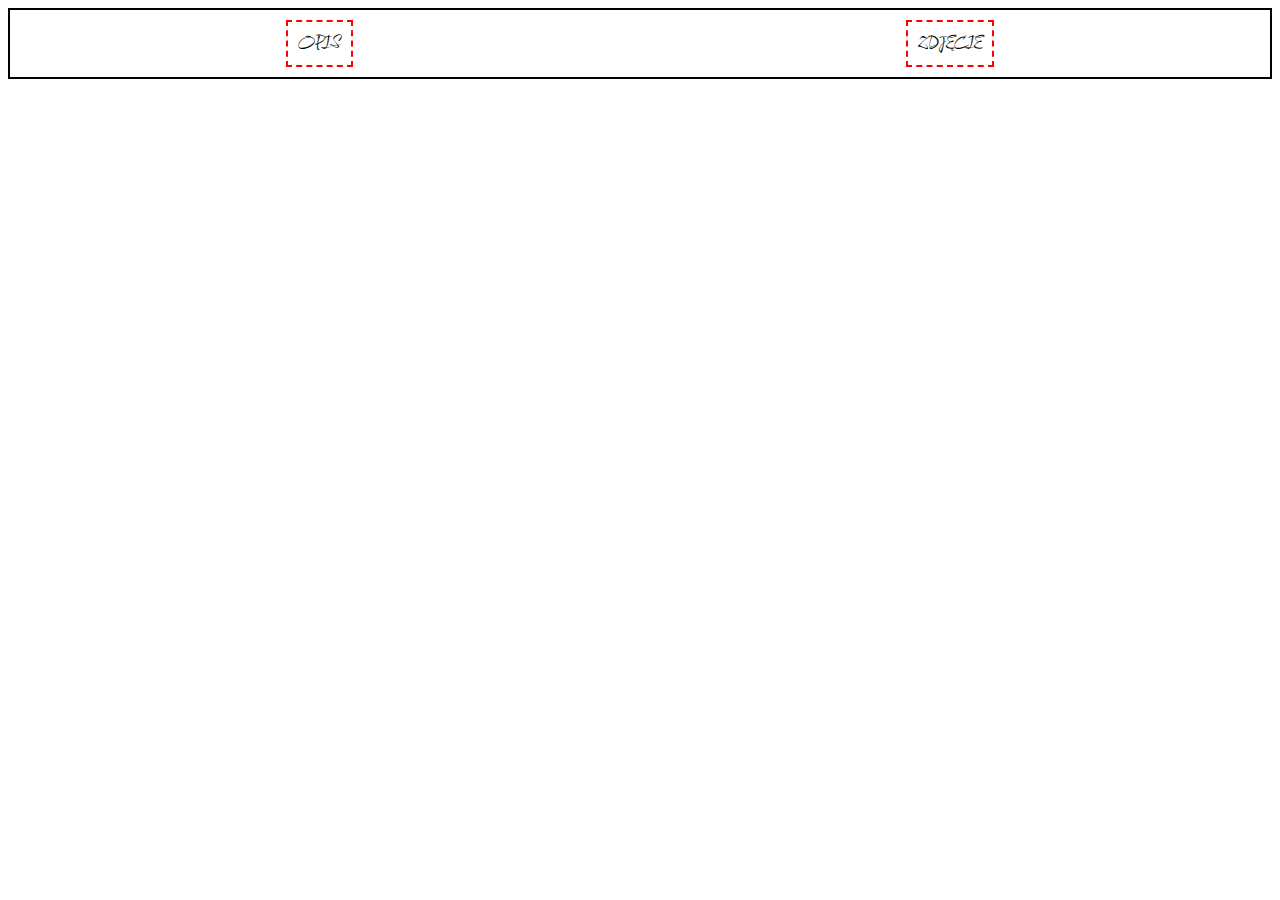
<file: cw1/index.html>
<!DOCTYPE html>
<html lang="en">
<head>
    <meta charset="UTF-8">
    <meta http-equiv="X-UA-Compatible" content="IE=edge">
    <meta name="viewport" content="width=device-width, initial-scale=1.0">
    <title>Document</title>
<link rel="stylesheet" href="style.css">

<link rel="preconnect" href="https://fonts.googleapis.com">
<link rel="preconnect" href="https://fonts.gstatic.com" crossorigin>
<link href="https://fonts.googleapis.com/css2?family=Comforter+Brush&family=Roboto:wght@300;400&display=swap" rel="stylesheet">
</head>
<body>

<div class ="container">

<div class="desc">OPIS</div>
<div class="img">ZDJĘCIE</div>

</div>




</body>
</html>
</file>
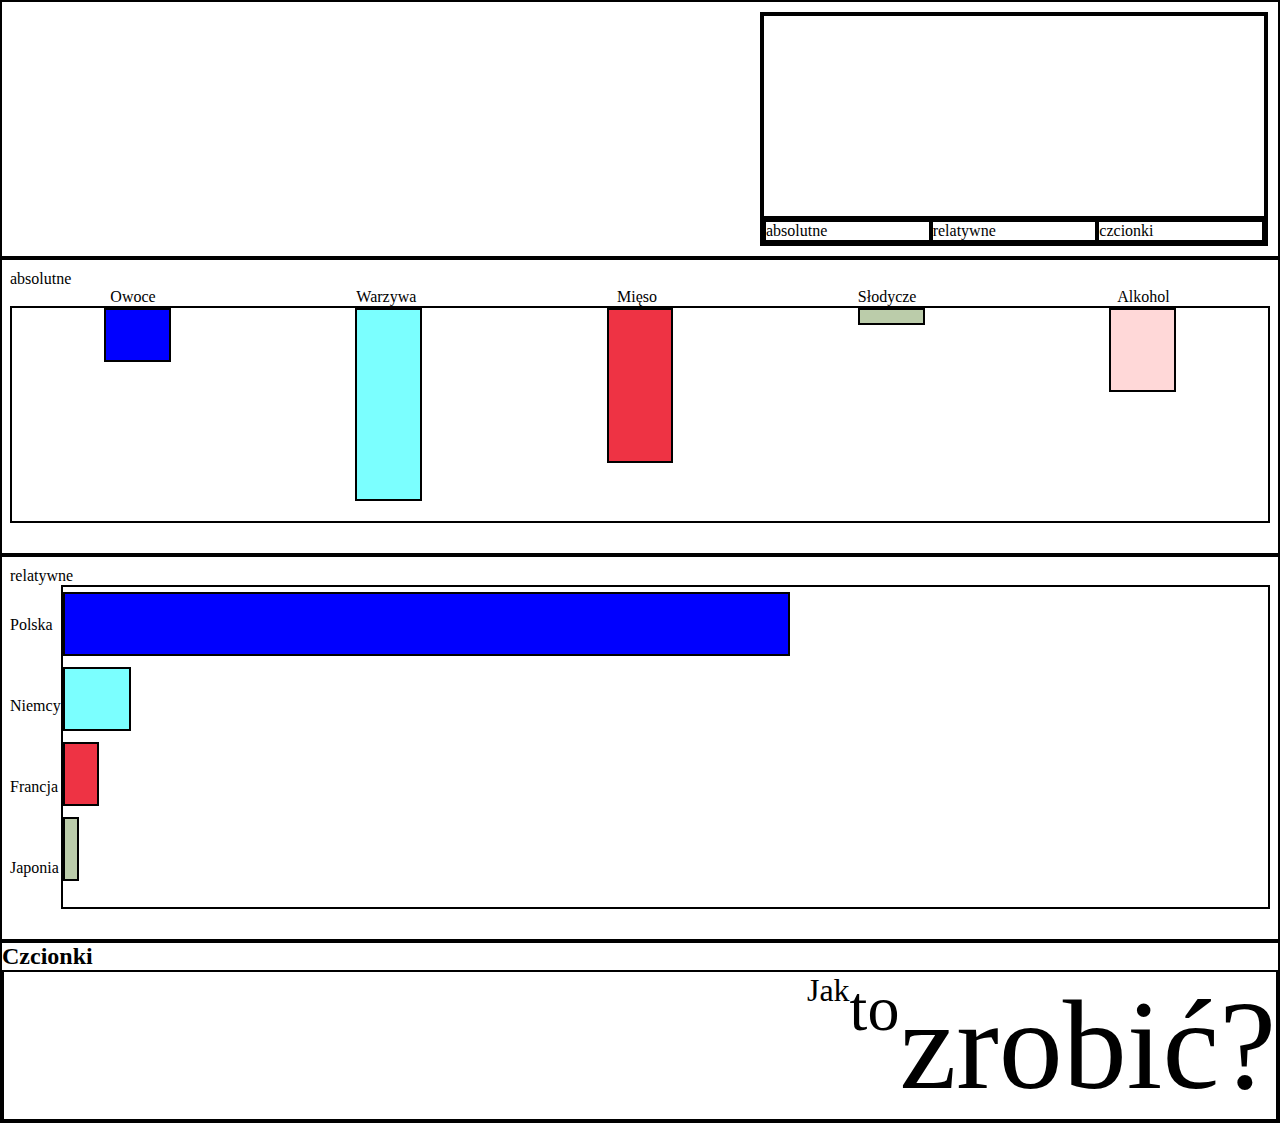
<file: cw3/index.html>
<!DOCTYPE html>
<html lang="pl">

<head>
    <meta charset="UTF-8">
    <meta http-equiv="X-UA-Compatible" content="IE=edge">
    <meta name="viewport" content="width=device-width, initial-scale=1.0">
    <title>Document</title>
    <link rel="stylesheet" href="style.css">
</head>

<body>

    <div class='logo'>
        <div class="logoWrapper1">
            <div class="jpg">
            </div>
            <div class='logoWrapper2'>
                <div>
                    <a href="#">absolutne</a>
                </div>
                <div>
                    <a href="#">relatywne</a>
                </div>
                <div>
                    <a href="#">czcionki</a>
                </div>
            </div>
        </div>
    </div>

    <div class='absolute'>
        <p>absolutne</p>
        <div class="legend-chartX">
            <div>
                <p>Owoce</p>
            </div>
            <div>
                <p>Warzywa</p>
            </div>
            <div>
                <p>Mięso</p>
            </div>
            <div>
                <p>Słodycze</p>
            </div>
            <div>
                <p>Alkohol</p>
            </div>
        </div>
        <div class="chartX">
            <div></div>
            <div></div>
            <div></div>
            <div></div>
            <div></div>
        </div>
    </div>

    <div class='relative'>
        <p>relatywne</p>

        <div class="wrapper-chartY">
            <div class="legend-chartY">
                <div>
                    <p>Polska</p>
                </div>
                <div>
                    <p>Niemcy</p>
                </div>
                <div>
                    <p>Francja</p>
                </div>
                <div>
                    <p>Japonia</p>
                </div>
            </div>
            <div class="chartY">
                <div></div>
                <div></div>
                <div></div>
                <div></div>
            </div>
        </div>
    </div>


    <div class="container">
        <h2 id="czcionki">Czcionki</h2>
        <div class="fonts">
            <div class="em">Jak
                <div class="em">to
                    <div class="em">zrobić?</div>
                </div>
            </div>
        </div>

    </div>



</body>

</html>
</file>
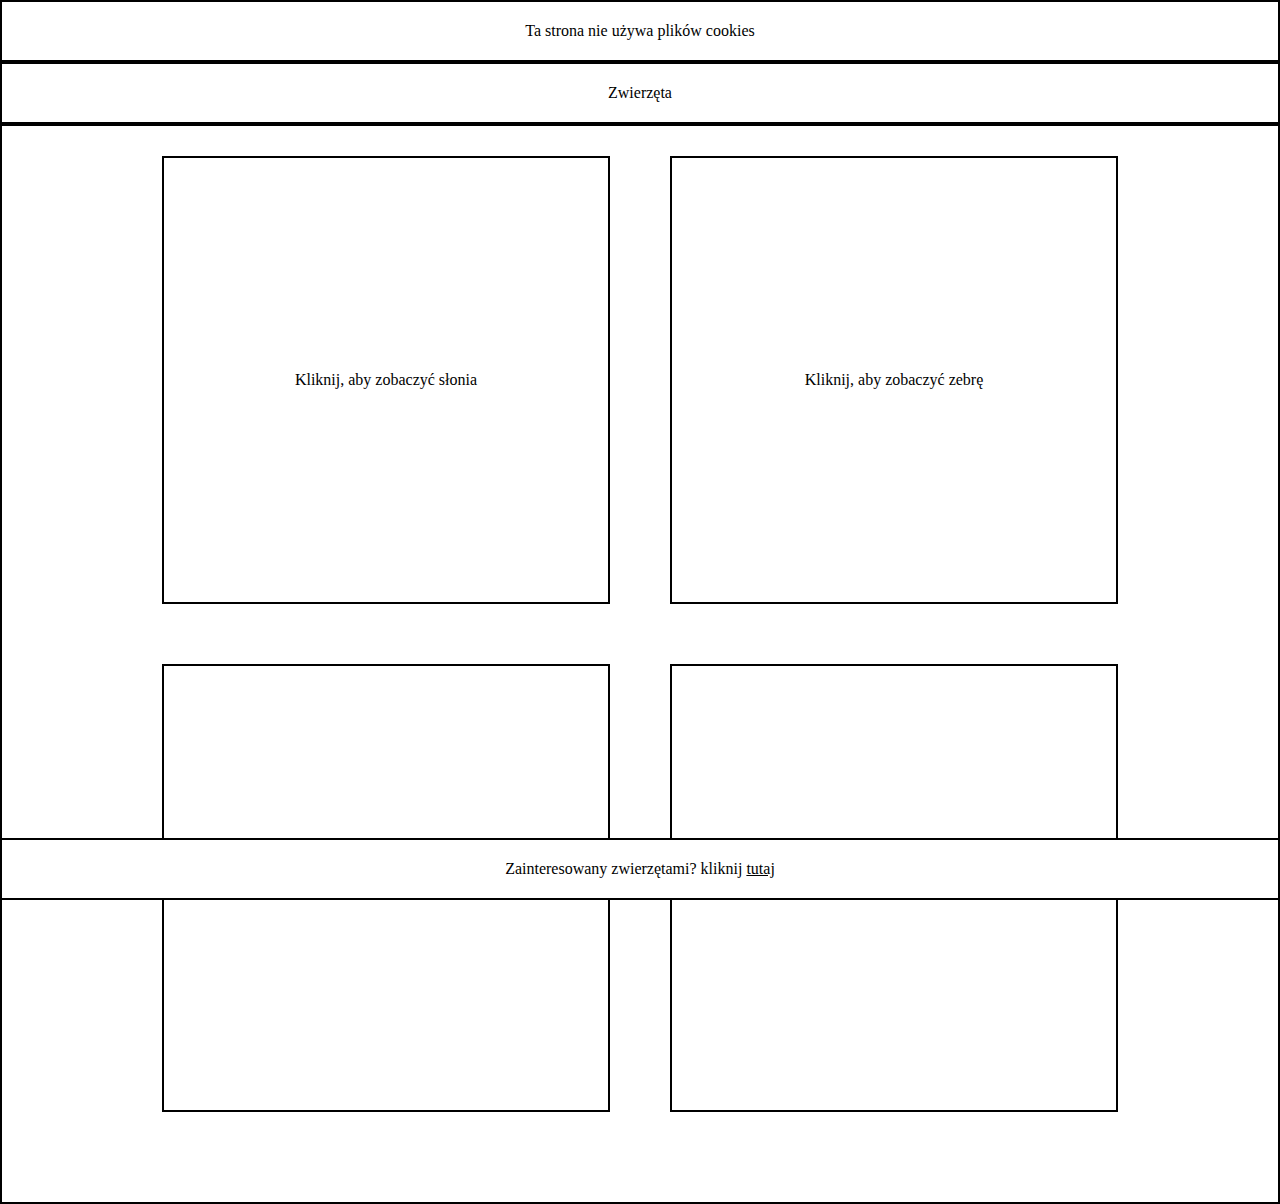
<file: cw4/index.html>
<!DOCTYPE html>
<html lang="pl">

<head>
    <meta charset="UTF-8">
    <meta http-equiv="X-UA-Compatible" content="IE=edge">
    <meta name="viewport" content="width=device-width, initial-scale=1.0">
    <title>Document</title>
    <link rel="stylesheet" href="style.css">
</head>

<body>


    <!-- <div class="container">
        <div class="img"></div>
        <div class="label">Kliknij, aby zobaczyć słonia</div>


    </div> -->


    <div class="cookies">Ta strona nie używa plików cookies</div>
    <div class="animals">Zwierzęta</div>

    <div class="wrapper">
        <div class="animal">
            <div class="img-slon"></div>
            <div class="label">Kliknij, aby zobaczyć słonia</div>
        </div>
        <div class="animal">
            <div class="img-zebra"></div>
            <div class="label">Kliknij, aby zobaczyć zebrę</div>
        </div>
        <div class="animal">
            <div class="img-nosorozec"></div>
            <div class="label">Kliknij, aby zobaczyć nosorożca</div>
        </div>
        <div class="animal">
            <div class="img-lew"></div>
            <div class="label">Kliknij, aby zobaczyć lwa</div>
        </div>
    </div>

    <div class="link">Zainteresowany zwierzętami? kliknij&nbsp; <a href="#">
            <p> tutaj</p>
        </a></div>

</body>

</html>
</file>
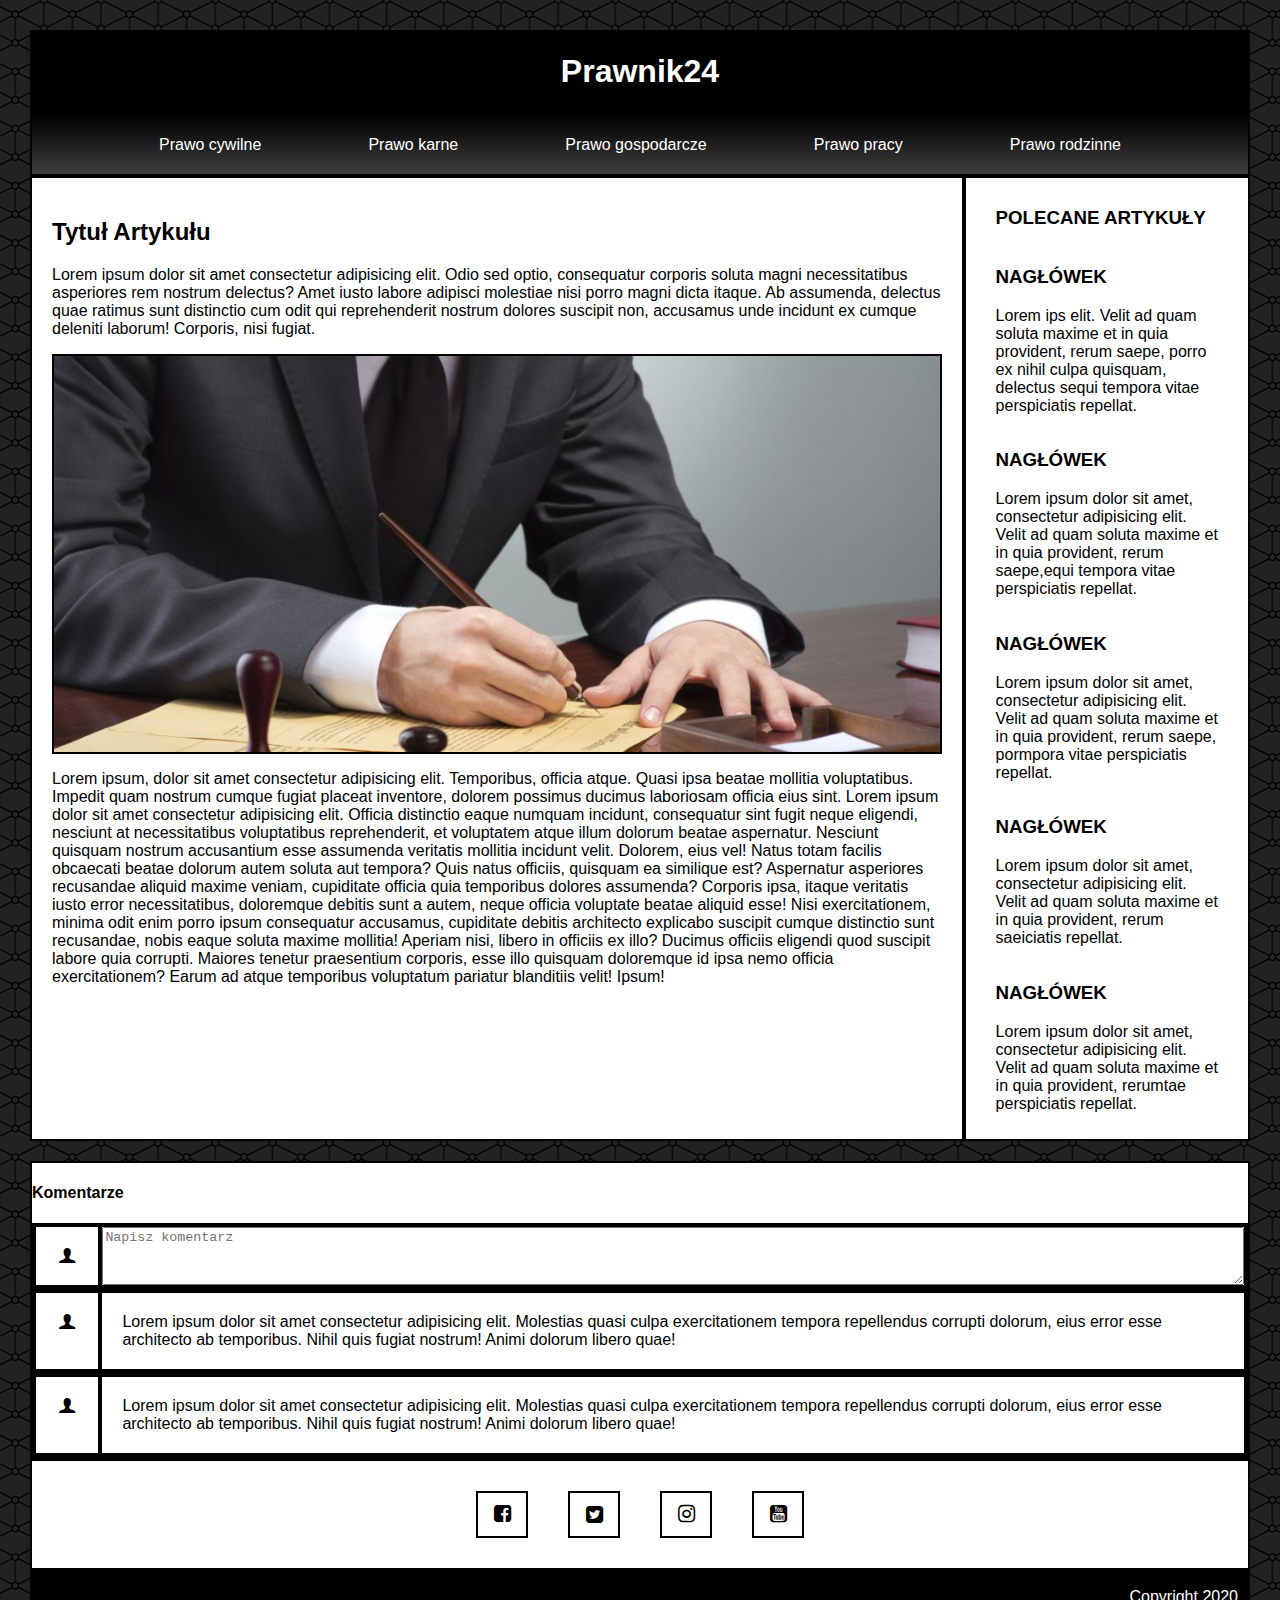
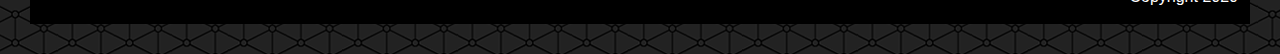
<file: cw6/index.html>
<!DOCTYPE html>
<html lang="pl">

<head>
    <meta charset="UTF-8">
    <meta http-equiv="X-UA-Compatible" content="IE=edge">
    <meta name="viewport" content="width=device-width, initial-scale=1.0">
    <title>Document</title>
    <link rel="stylesheet" href="style.css">
    <link rel="stylesheet" href="css/fontello.css">
</head>

<body>
    <header>
        <h1>Prawnik24</h1>
    </header>
    <nav>
        <div><a href="#"> Prawo cywilne</a> </div>
        <div> <a href="#">Prawo karne</a> </div>
        <div> <a href="#">Prawo gospodarcze</a> </div>
        <div> <a href="#">Prawo pracy</a> </div>
        <div> <a href="#">Prawo rodzinne</a> </div>
    </nav>

    <div class="wrapper">
        <section>
            <article>
                <h2>Tytuł Artykułu</h2>
                <p>Lorem ipsum dolor sit amet consectetur adipisicing elit. Odio sed optio, consequatur corporis soluta
                    magni necessitatibus asperiores rem nostrum delectus? Amet iusto labore adipisci molestiae nisi
                    porro magni dicta itaque.
                    Ab assumenda, delectus quae ratimus sunt distinctio cum odit qui reprehenderit nostrum dolores
                    suscipit non, accusamus unde incidunt ex cumque deleniti laborum! Corporis, nisi fugiat.</p>
                <div class="img"></div>
                <p>Lorem ipsum, dolor sit amet consectetur adipisicing elit. Temporibus, officia atque. Quasi ipsa
                    beatae mollitia voluptatibus. Impedit quam nostrum cumque fugiat placeat inventore, dolorem possimus
                    ducimus laboriosam officia eius sint. Lorem ipsum dolor sit amet consectetur adipisicing elit.
                    Officia distinctio eaque numquam incidunt, consequatur sint fugit neque eligendi, nesciunt at
                    necessitatibus voluptatibus reprehenderit, et voluptatem atque illum dolorum beatae aspernatur.
                    Nesciunt quisquam nostrum accusantium esse assumenda veritatis mollitia incidunt velit. Dolorem,
                    eius vel! Natus totam facilis obcaecati beatae dolorum autem soluta aut tempora? Quis natus
                    officiis, quisquam ea similique est?
                    Aspernatur asperiores recusandae aliquid maxime veniam, cupiditate officia quia temporibus dolores
                    assumenda? Corporis ipsa, itaque veritatis iusto error necessitatibus, doloremque debitis sunt a
                    autem, neque officia voluptate beatae aliquid esse!
                    Nisi exercitationem, minima odit enim porro ipsum consequatur accusamus, cupiditate debitis
                    architecto explicabo suscipit cumque distinctio sunt recusandae, nobis eaque soluta maxime mollitia!
                    Aperiam nisi, libero in officiis ex illo?
                    Ducimus officiis eligendi quod suscipit labore quia corrupti. Maiores tenetur praesentium corporis,
                    esse illo quisquam doloremque id ipsa nemo officia exercitationem? Earum ad atque temporibus
                    voluptatum pariatur blanditiis velit! Ipsum!</p>
            </article>
        </section>


        <aside>
            <h3>POLECANE ARTYKUŁY</h3>
            <div>
                <h3>NAGŁÓWEK</h3>
                <p>Lorem ips elit. Velit ad quam soluta maxime et in quia
                    provident, rerum saepe, porro ex nihil culpa quisquam, delectus sequi tempora vitae perspiciatis
                    repellat.</p>
            </div>
            <div>
                <h3>NAGŁÓWEK</h3>
                <p>Lorem ipsum dolor sit amet, consectetur adipisicing elit. Velit ad quam soluta maxime et in quia
                    provident, rerum saepe,equi tempora vitae perspiciatis
                    repellat.</p>
            </div>
            <div>
                <h3>NAGŁÓWEK</h3>
                <p>Lorem ipsum dolor sit amet, consectetur adipisicing elit. Velit ad quam soluta maxime et in quia
                    provident, rerum saepe, pormpora vitae perspiciatis
                    repellat.</p>
            </div>
            <div>
                <h3>NAGŁÓWEK</h3>
                <p>Lorem ipsum dolor sit amet, consectetur adipisicing elit. Velit ad quam soluta maxime et in quia
                    provident, rerum saeiciatis
                    repellat.</p>
            </div>
            <div>
                <h3>NAGŁÓWEK</h3>
                <p>Lorem ipsum dolor sit amet, consectetur adipisicing elit. Velit ad quam soluta maxime et in quia
                    provident, rerumtae perspiciatis
                    repellat.</p>
            </div>
        </aside>

    </div>

    <div class="comments">
        <h4>Komentarze</h4>

        <div class="comment">
            <div><i class="icon-user-1"></i></div>

            <div class="padding0"><textarea placeholder="Napisz komentarz"></textarea></div>
        </div>
        <div class="comment">
            <div><i class="icon-user-1"></i></div>

            <div>Lorem ipsum dolor sit amet consectetur adipisicing elit. Molestias quasi culpa exercitationem tempora
                repellendus corrupti dolorum, eius error esse architecto ab temporibus. Nihil quis fugiat nostrum! Animi
                dolorum libero quae!</div>
        </div>
        <div class="comment">
            <div><i class="icon-user-1"></i></div>

            <div>Lorem ipsum dolor sit amet consectetur adipisicing elit. Molestias quasi culpa exercitationem tempora
                repellendus corrupti dolorum, eius error esse architecto ab temporibus. Nihil quis fugiat nostrum! Animi
                dolorum libero quae!</div>
        </div>

    </div>






    <footer>
        <div class="socials">
            <div>
                <a href="#"><i class="icon-facebook-squared"></i></a>
            </div>
            <div>
                <a href="#"><i class="icon-twitter-squared"></i></a>
            </div>
            <div>
                <a href="#"><i class="icon-instagram"></i></a>
            </div>
            <div>
                <a href="#"><i class="icon-youtube-squared"></i></a>
            </div>
        </div>
        <div class="copyright">
            <p>Copyright 2020</p>
        </div>
    </footer>
</body>

</html>
</file>
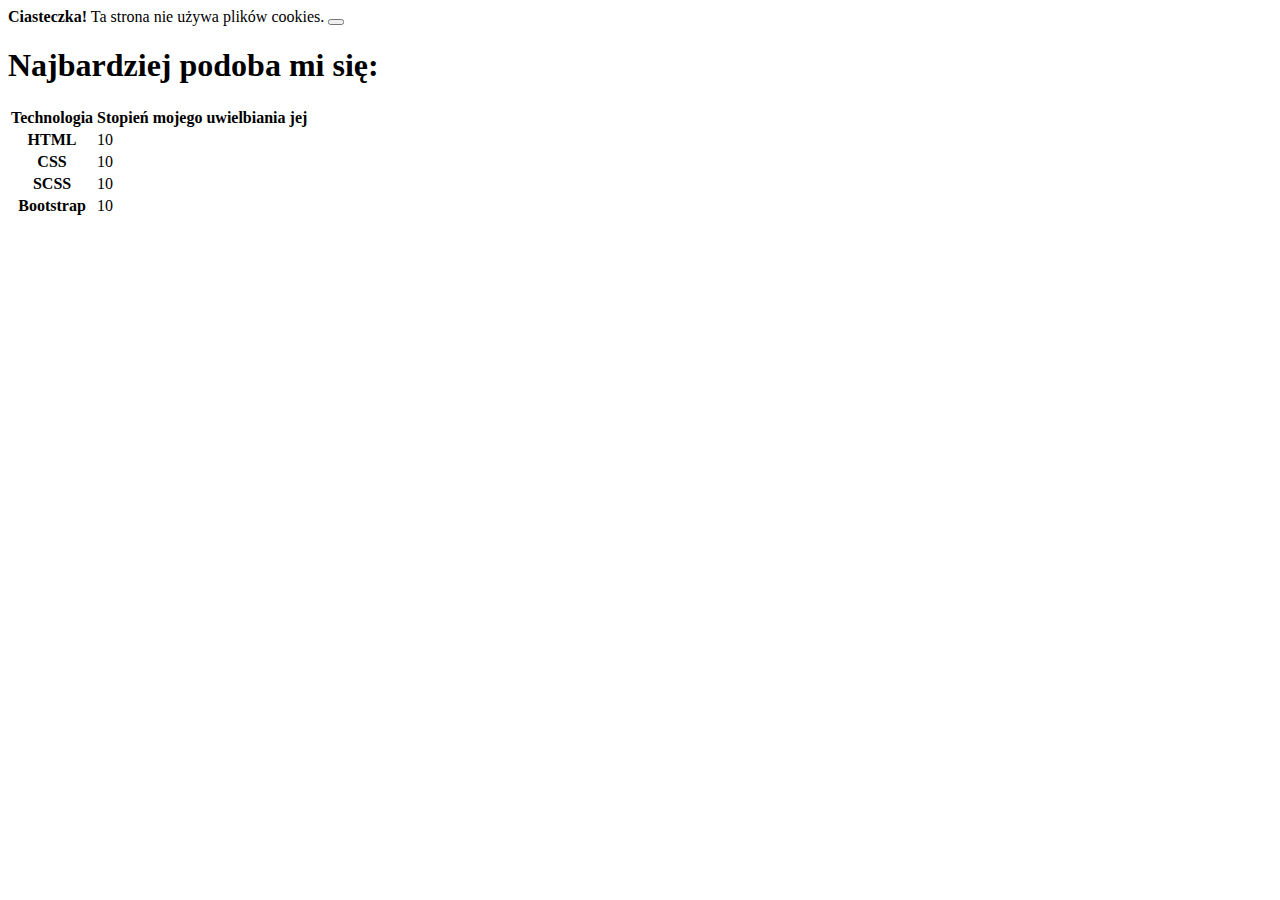
<file: cw7/index.html>
<!DOCTYPE html>
<html lang="pl">

<head>
    <meta charset="UTF-8">
    <meta http-equiv="X-UA-Compatible" content="IE=edge">
    <meta name="viewport" content="width=device-width, initial-scale=1.0">
    <title>Document</title>

    <link href="https://cdn.jsdelivr.net/npm/bootstrap@5.1.3/dist/css/bootstrap.min.css" rel="stylesheet"
        integrity="sha384-1BmE4kWBq78iYhFldvKuhfTAU6auU8tT94WrHftjDbrCEXSU1oBoqyl2QvZ6jIW3" crossorigin="anonymous">

    <script src="https://cdn.jsdelivr.net/npm/bootstrap@5.1.3/dist/js/bootstrap.bundle.min.js"
        integrity="sha384-ka7Sk0Gln4gmtz2MlQnikT1wXgYsOg+OMhuP+IlRH9sENBO0LRn5q+8nbTov4+1p"
        crossorigin="anonymous"></script>
</head>

<body>
    <div class="alert alert-warning alert-dismissible fade show" role="alert">
        <strong>Ciasteczka!</strong> Ta strona nie używa plików cookies.
        <button type="button" class="btn-close" data-bs-dismiss="alert" aria-label="Close"></button>
    </div>

    <div class="container-md">
        <h1>Najbardziej podoba mi się:</h1>


        <table class="table">
            <thead>
                <tr>
                    <th scope="col">Technologia</th>
                    <th scope="col">Stopień mojego uwielbiania jej</th>
                </tr>
            </thead>
            <tbody>
                <tr>
                    <th scope="row">HTML</th>
                    <td>10</td>
                </tr>
                <tr>
                    <th scope="row">CSS</th>
                    <td>10</td>
                </tr>
                <tr>
                    <th scope="row">SCSS</th>
                    <td>10</td>
                </tr>
                <tr>
                    <th scope="row">Bootstrap</th>
                    <td>10</td>
                </tr>




            </tbody>




        </table>


</body>

</html>
</file>
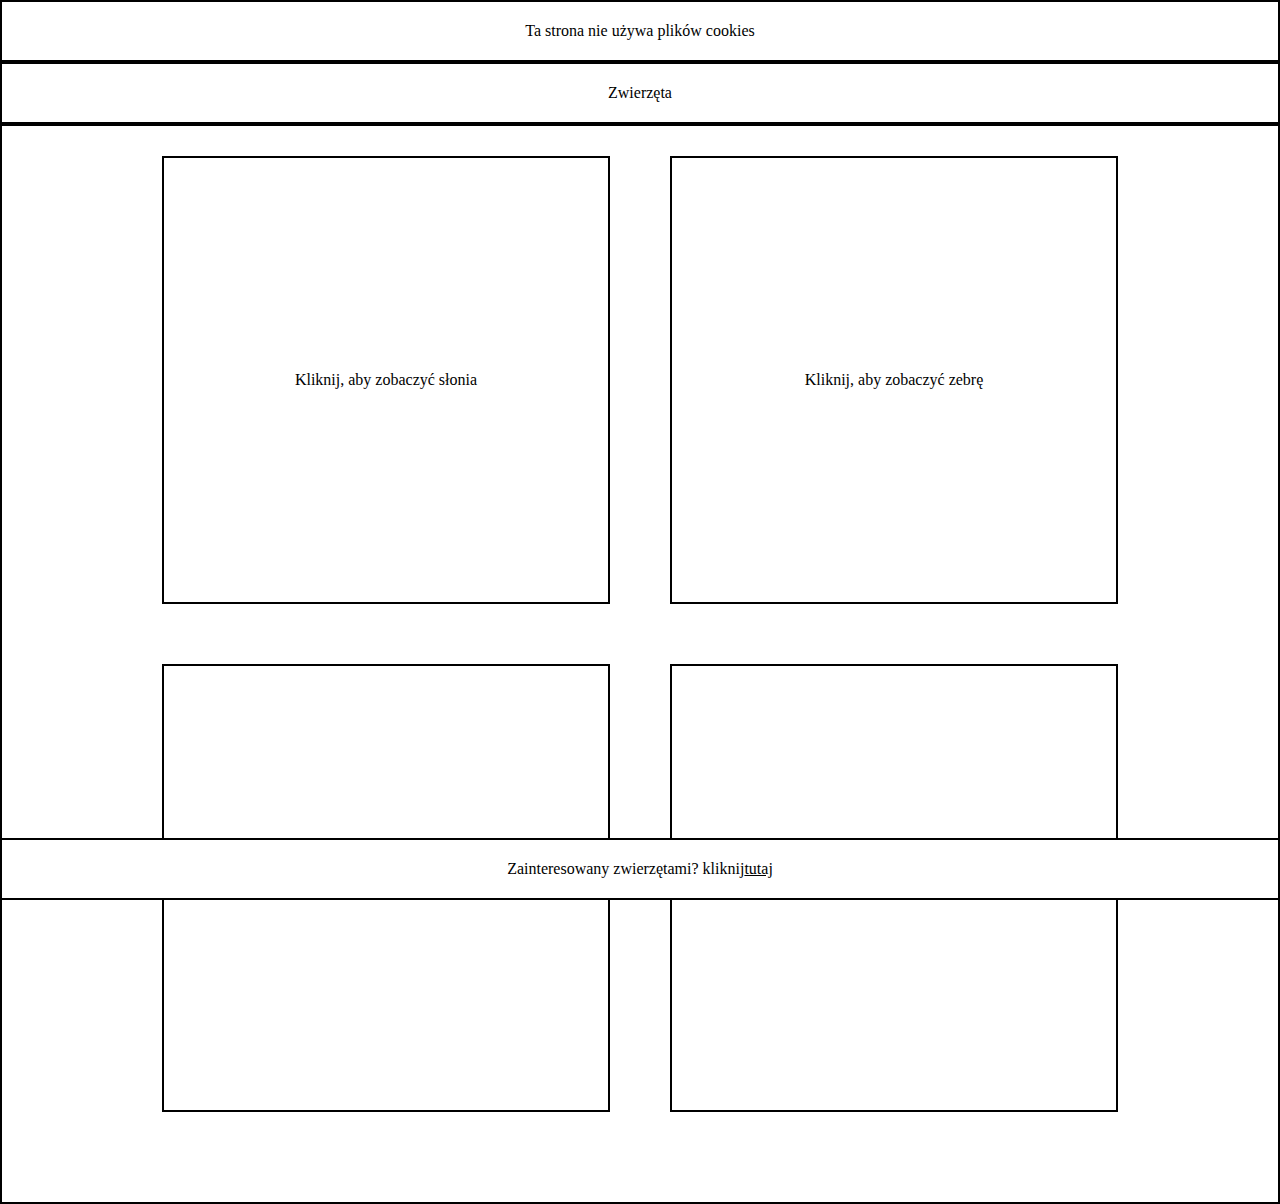
<file: cw4/indeks.html>
<!DOCTYPE html>
<html lang="pl">

<head>
    <meta charset="UTF-8">
    <meta http-equiv="X-UA-Compatible" content="IE=edge">
    <meta name="viewport" content="width=device-width, initial-scale=1.0">
    <title>Document</title>
    <link rel="stylesheet" href="style.css">
</head>

<body>


    <!-- <div class="container">
        <div class="img"></div>
        <div class="label">Kliknij, aby zobaczyć słonia</div>


    </div> -->


    <div class="cookies">Ta strona nie używa plików cookies</div>
    <div class="animals">Zwierzęta</div>

    <div class="wrapper">
        <div class="animal">
            <div class="img"></div>
            <div class="label">Kliknij, aby zobaczyć słonia</div>
        </div>
        <div class="animal">
            <div class="img"></div>
            <div class="label">Kliknij, aby zobaczyć zebrę</div>
        </div>
        <div class="animal">
            <div class="img"></div>
            <div class="label">Kliknij, aby zobaczyć żyrafę</div>
        </div>
        <div class="animal">
            <div class="img"></div>
            <div class="label">Kliknij, aby zobaczyć lwa</div>
        </div>
    </div>

    <div class="link">Zainteresowany zwierzętami? kliknij <a href="#">
            <p> tutaj</p>
        </a></div>

</body>

</html>
</file>
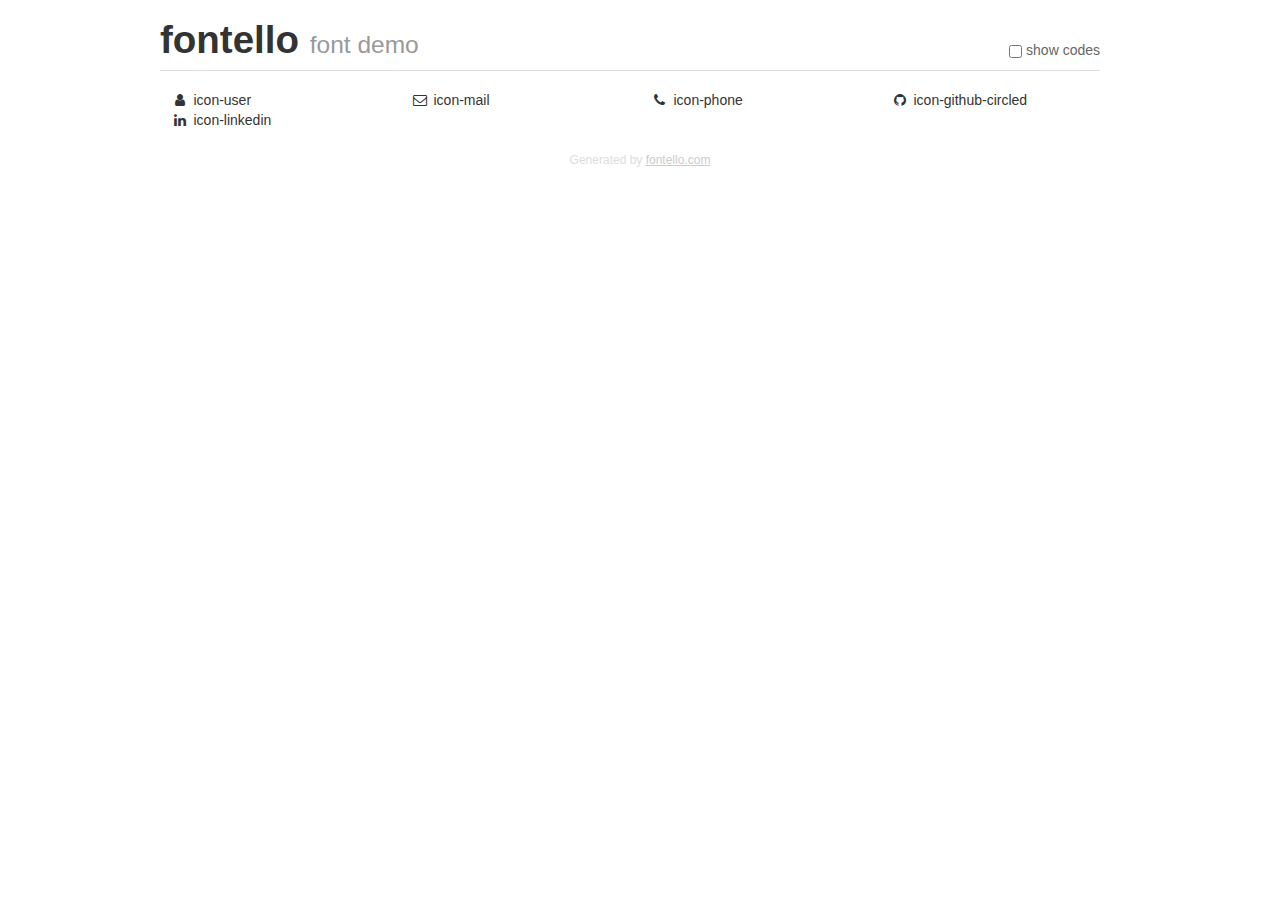
<file: cw5/demo.html>
<!DOCTYPE html>
<html>
  <head>
  <!--[if lt IE 9]><script language="javascript" type="text/javascript" src="//html5shim.googlecode.com/svn/trunk/html5.js"></script><![endif]-->
  <meta charset="UTF-8">
  <style>
    html {
      font-size: 100%;
      -webkit-text-size-adjust: 100%;
      -ms-text-size-adjust: 100%;
    }
    a:focus {
      outline: thin dotted #333;
      outline: 5px auto -webkit-focus-ring-color;
      outline-offset: -2px;
    }
    a:hover,
    a:active {
      outline: 0;
    }
    input {
      margin: 0;
      font-size: 100%;
      vertical-align: middle;
      *overflow: visible;
      line-height: normal;
    }
    input::-moz-focus-inner {
      padding: 0;
      border: 0;
    }
    body {
      margin: 0;
      font-family: "Helvetica Neue", Helvetica, Arial, sans-serif;
      font-size: 14px;
      line-height: 20px;
      color: #333;
      background-color: #fff;
    }
    a {
      color: #08c;
      text-decoration: none;
    }
    a:hover {
      color: #005580;
      text-decoration: underline;
    }
    .row {
      margin-left: -20px;
      *zoom: 1;
    }
    .row:before,
    .row:after {
      display: table;
      content: "";
      line-height: 0;
    }
    .row:after {
      clear: both;
    }
    .span3 {
      float: left;
      min-height: 1px;
      margin-left: 20px;
      width: 220px;
    }
    .container {
      width: 940px;
      margin-right: auto;
      margin-left: auto;
      *zoom: 1;
    }
    .container:before,
    .container:after {
      display: table;
      content: "";
      line-height: 0;
    }
    .container:after {
      clear: both;
    }
    small {
      font-size: 85%;
    }
    h1 {
      margin: 10px 0;
      font-family: inherit;
      font-weight: bold;
      line-height: 20px;
      color: inherit;
      text-rendering: optimizelegibility;
      line-height: 40px;
      font-size: 38.5px;
    }
    h1 small {
      font-weight: normal;
      line-height: 1;
      color: #999;
      font-size: 24.5px;
    }

    body {
      margin-top: 90px;
    }
    .header {
      position: fixed;
      top: 0;
      left: 50%;
      margin-left: -480px;
      background-color: #fff;
      border-bottom: 1px solid #ddd;
      padding-top: 10px;
      z-index: 10;
    }
    .footer {
      color: #ddd;
      font-size: 12px;
      text-align: center;
      margin-top: 20px;
    }
    .footer a {
      color: #ccc;
      text-decoration: underline;
    }
    .the-icons {
      font-size: 14px;
      line-height: 24px;
    }
    .switch {
      position: absolute;
      right: 0;
      bottom: 10px;
      color: #666;
    }
    .switch input {
      margin-right: 0.3em;
    }
    .codesOn .i-name {
      display: none;
    }
    .codesOn .i-code {
      display: inline;
    }
    .i-code {
      display: none;
    }
    @font-face {
      font-family: 'fontello';
      src: url('./font/fontello.eot?78809564');
      src: url('./font/fontello.eot?78809564#iefix') format('embedded-opentype'),
           url('./font/fontello.woff?78809564') format('woff'),
           url('./font/fontello.ttf?78809564') format('truetype'),
           url('./font/fontello.svg?78809564#fontello') format('svg');
      font-weight: normal;
      font-style: normal;
    }
    .demo-icon {
      font-family: "fontello";
      font-style: normal;
      font-weight: normal;
      speak: never;
     
      display: inline-block;
      text-decoration: inherit;
      width: 1em;
      margin-right: .2em;
      text-align: center;
      /* opacity: .8; */
     
      /* For safety - reset parent styles, that can break glyph codes*/
      font-variant: normal;
      text-transform: none;
     
      /* fix buttons height, for twitter bootstrap */
      line-height: 1em;
     
      /* Animation center compensation - margins should be symmetric */
      /* remove if not needed */
      margin-left: .2em;
     
      /* You can be more comfortable with increased icons size */
      /* font-size: 120%; */
     
      /* Font smoothing. That was taken from TWBS */
      -webkit-font-smoothing: antialiased;
      -moz-osx-font-smoothing: grayscale;
     
      /* Uncomment for 3D effect */
      /* text-shadow: 1px 1px 1px rgba(127, 127, 127, 0.3); */
    }
    </style>
    <link rel="stylesheet" href="css/animation.css"><!--[if IE 7]><link rel="stylesheet" href="css/" + font.fontname + "-ie7.css"><![endif]-->
    <script>
      function toggleCodes(on) {
        var obj = document.getElementById('icons');
      
        if (on) {
          obj.className += ' codesOn';
        } else {
          obj.className = obj.className.replace(' codesOn', '');
        }
      }
    </script>
  </head>
  <body>
    <div class="container header">
      <h1>fontello <small>font demo</small></h1>
      <label class="switch">
        <input type="checkbox" onclick="toggleCodes(this.checked)">show codes
      </label>
    </div>
    <div class="container" id="icons">
      <div class="row">
        <div class="span3" title="Code: 0xe800">
          <i class="demo-icon icon-user">&#xe800;</i> <span class="i-name">icon-user</span><span class="i-code">0xe800</span>
        </div>
        <div class="span3" title="Code: 0xe801">
          <i class="demo-icon icon-mail">&#xe801;</i> <span class="i-name">icon-mail</span><span class="i-code">0xe801</span>
        </div>
        <div class="span3" title="Code: 0xe802">
          <i class="demo-icon icon-phone">&#xe802;</i> <span class="i-name">icon-phone</span><span class="i-code">0xe802</span>
        </div>
        <div class="span3" title="Code: 0xf09b">
          <i class="demo-icon icon-github-circled">&#xf09b;</i> <span class="i-name">icon-github-circled</span><span class="i-code">0xf09b</span>
        </div>
      </div>
      <div class="row">
        <div class="span3" title="Code: 0xf0e1">
          <i class="demo-icon icon-linkedin">&#xf0e1;</i> <span class="i-name">icon-linkedin</span><span class="i-code">0xf0e1</span>
        </div>
      </div>
    <div class="container footer">Generated by <a href="https://fontello.com">fontello.com</a></div>
  </body>
</html>
</file>
<file: cw1/style.css>
body{
    font-family: 'Comforter Brush', cursive;
  }
  .container{
    border:2px solid #000;
    display:flex;
    justify-content: space-around;
  }
  .container div{
    border:2px dashed red;
    margin:10px;
    padding:10px;
  }
</file>
<file: cw3/style.css>
* {
	margin: 0;
	padding: 0;
}

div {
	border: 2px solid black;
}

body > div {
	/* height: 40vh; */
	/* width: 100vw; */
	display: flex;
}

body > .logo {
	justify-content: flex-end;
	padding: 10px;
}

.logoWrapper1 {
	display: flex;
	flex-direction: column;
}

.logoWrapper2 {
	display: flex;
}

.logoWrapper2 > div {
	flex: 1;
	/* border: none; */
}

a {
	text-decoration: none;
	color: inherit;
}

.jpg {
	background-image: url(https://raw.githubusercontent.com/apietryga/kurs-Front-end/master/materialy/lekcja2/cw1/logo_sprites.jpg);
	background-repeat: no-repeat;
	width: 500px;
	height: 200px;
}

.jpg:hover {
	background-position: 0 -200px;
}

.jpg:action {
	background-position: 0 -400px;
}
/* absolutne */

.absolute {
	flex-direction: column;
	padding: 20px;
}

.absolute {
	display: block;
	flex: 2;
	padding: 10px 8px 30px 8px;
}

.legend-chartX {
	display: flex;
	justify-content: space-around;
	flex: 1;
}

.legend-chartX > div {
	border: none;
}

.absolute > .chartX {
	flex: 10;
	display: flex;
	justify-content: space-around;
	padding: 0 0 20px 0;
}

.chartX > div {
	width: 5%;
}

.chartX > div:nth-child(1) {
	height: 50px;
	background-color: blue;
}

.chartX > div:nth-child(2) {
	height: 5cm;
	background-color: rgb(123, 256, 256);
}

.chartX > div:nth-child(3) {
	height: 40mm;
	background-color: #e34;
}

.chartX > div:nth-child(4) {
	height: 10pt;
	background-color: #bca;
}

.chartX > div:nth-child(5) {
	height: 5pc;
	background-color: rgb(256, 216, 216);
}

/* relatywne */

.relative {
	/* flex-direction: column; */
	padding: 20px;
}

.relative {
	display: block;
	flex: 2;
	padding: 10px 8px 30px 8px;
	min-height: 250px;
}

.wrapper-chartY {
	display: flex;
	border: none;
}

.legend-chartY {
	display: flex;
	flex-direction: column;
	justify-content: space-around;
}

.legend-chartY > div {
	border: none;
}

.relative .chartY {
	flex: 10;
	display: flex;
	flex-direction: column;
	justify-content: space-around;
	width: 220px;
	min-height: 300px;
	padding: 0 0 20px 0;
}

.chartY > div {
	height: 20%;
}

.chartY > div:nth-child(1) {
	width: 60%;
	background-color: blue;
}

.chartY > div:nth-child(2) {
	width: 4em;
	background-color: rgb(123, 256, 256);
}

.chartY > div:nth-child(3) {
	width: 2rem;
	background-color: #e34;
}

.chartY > div:nth-child(4) {
	width: 1vw;
	background-color: #bca;
}

.legend-chartX,
.legend-chartY {
	border: none;
}

.container {
	flex-direction: column;
}

.fonts {
	display: flex;
	justify-content: flex-end;
}

.em {
	display: flex;
	font-size: 2em;
	border: none;
}
</file>
<file: cw4/style.css>
* {
	box-sizing: border-box;
	margin: 0;
	padding: 0;
}

.animal {
	position: relative;
	border: 2px solid black;
	width: 40vw;
	height: 40vw;
}

.label {
	display: flex;
	justify-content: center;
	align-items: center;
	background-color: white;
	transition: 1s;
	cursor: pointer;
}

.wrapper div {
	background-size: cover;
}

.img-slon {
	background-image: url(https://github.com/apietryga/kurs-Front-end/blob/master/materialy/lekcja2/cw2/slon.jpg?raw=true);
}

.img-zebra {
	background-image: url(https://github.com/apietryga/kurs-Front-end/blob/master/materialy/lekcja2/cw2/zebra.jpg?raw=true);
}

.img-nosorozec {
	background-image: url(https://github.com/apietryga/kurs-Front-end/blob/master/materialy/lekcja2/cw2/nosorozec.jpg?raw=true);
}

.img-lew {
	background-image: url(https://github.com/apietryga/kurs-Front-end/blob/master/materialy/lekcja2/cw2/lew.jpg?raw=true);
}

.animal div {
	width: 100%;
	height: 100%;
	position: absolute;
}

.label:active {
	opacity: 0;
}

.cookies,
.animals,
.wrapper,
.animal,
.link {
	border: 2px solid black;
}

.cookies,
.animals,
.link {
	display: flex;
	justify-content: center;
	align-items: center;
	padding: 20px 0px;
}

/* 4 DIV */
.wrapper {
	/* margin-top: 30px; */
	display: flex;
	justify-content: center;
	flex-wrap: wrap;
	padding-bottom: 60px;
}

.wrapper > div {
	width: 35vw;
	height: 35vw;
	margin: 30px;
}

.animals {
	position: sticky;
	top: 0;
	z-index: 1;
	background-color: white;
}

.link {
	position: fixed;
	bottom: 0px;
	width: 100vw;
	background-color: white;
}

a {
	color: inherit;
}

@media (max-width: 720px) {
	.animal {
		width: 80vw;
		height: 80vw;
		font-size: 12px;
	}
}
</file>
<file: cw6/style.css>
* {
  -webkit-box-sizing: border-box;
          box-sizing: border-box;
}

body {
  background-image: url(connectwork.png);
  font-family: Arial, Helvetica, sans-serif;
  margin: 30px;
}

body header {
  display: -webkit-box;
  display: -ms-flexbox;
  display: flex;
  -webkit-box-pack: center;
      -ms-flex-pack: center;
          justify-content: center;
  -webkit-box-align: center;
      -ms-flex-align: center;
          align-items: center;
  border: 2px solid black;
  background-color: black;
  color: white;
}

body nav {
  position: -webkit-sticky;
  position: sticky;
  top: 0px;
  display: -webkit-box;
  display: -ms-flexbox;
  display: flex;
  -webkit-box-pack: space-evenly;
      -ms-flex-pack: space-evenly;
          justify-content: space-evenly;
  -webkit-box-align: center;
      -ms-flex-align: center;
          align-items: center;
  background: -webkit-gradient(linear, left top, left bottom, from(black), to(#3e3e3e));
  background: linear-gradient(black, #3e3e3e);
  border: 2px solid black;
  color: white;
  padding: 20px;
}

body nav div a {
  text-decoration: none;
  color: inherit;
}

body nav div a:hover {
  background-color: rgba(255, 255, 255, 0.321);
}

body .wrapper {
  display: -webkit-box;
  display: -ms-flexbox;
  display: flex;
  -ms-flex-pack: distribute;
      justify-content: space-around;
  background-color: white;
}

body .wrapper section {
  border: 2px solid black;
  -webkit-box-flex: 4;
      -ms-flex: 4;
          flex: 4;
  padding: 20px;
}

body .wrapper section div {
  width: 100%;
  height: 400px;
  background-image: url(prawnik.jpg);
  background-repeat: no-repeat;
  background-size: cover;
  border: 2px solid black;
  opacity: 1;
}

body .wrapper aside {
  display: -webkit-box;
  display: -ms-flexbox;
  display: flex;
  -webkit-box-orient: vertical;
  -webkit-box-direction: normal;
      -ms-flex-direction: column;
          flex-direction: column;
  -webkit-box-pack: justify;
      -ms-flex-pack: justify;
          justify-content: space-between;
  -webkit-box-flex: 1;
      -ms-flex: 1;
          flex: 1;
  border: 2px solid black;
  padding: 10px 30px;
}

body .comments {
  border: 2px solid black;
  display: -webkit-box;
  display: -ms-flexbox;
  display: flex;
  -webkit-box-orient: vertical;
  -webkit-box-direction: normal;
      -ms-flex-direction: column;
          flex-direction: column;
  margin-top: 20px;
  background-color: white;
}

body .comments .comment {
  display: -webkit-box;
  display: -ms-flexbox;
  display: flex;
  border: 2px solid black;
}

body .comments .comment div {
  border: 2px solid black;
  padding: 20px;
}

body .comments .comment div textarea {
  width: 100%;
  height: 100%;
}

body .comments .comment .padding0 {
  padding: 0;
}

body .comments .comment div:nth-child(2) {
  -webkit-box-flex: 1;
      -ms-flex: 1;
          flex: 1;
}

body footer {
  display: -webkit-box;
  display: -ms-flexbox;
  display: flex;
  -webkit-box-orient: vertical;
  -webkit-box-direction: normal;
      -ms-flex-direction: column;
          flex-direction: column;
  background-color: white;
}

body footer .socials {
  display: -webkit-box;
  display: -ms-flexbox;
  display: flex;
  -webkit-box-pack: center;
      -ms-flex-pack: center;
          justify-content: center;
  -webkit-box-align: center;
      -ms-flex-align: center;
          align-items: center;
  padding: 30px;
  border: 2px solid black;
}

body footer .socials div {
  border: 2px solid black;
  padding: 10px;
  margin: 0 20px;
  font-size: 20px;
}

body footer .socials div i {
  color: black;
}

body footer .copyright {
  display: -webkit-box;
  display: -ms-flexbox;
  display: flex;
  -webkit-box-pack: end;
      -ms-flex-pack: end;
          justify-content: flex-end;
  -webkit-box-align: center;
      -ms-flex-align: center;
          align-items: center;
  border: 2px solid black;
  background-color: black;
  color: white;
  padding-right: 10px;
}
/*# sourceMappingURL=style.css.map */
</file>
<file: cw6/css/fontello.css>
@font-face {
  font-family: 'fontello';
  src: url('../font/fontello.eot?59336004');
  src: url('../font/fontello.eot?59336004#iefix') format('embedded-opentype'),
       url('../font/fontello.woff2?59336004') format('woff2'),
       url('../font/fontello.woff?59336004') format('woff'),
       url('../font/fontello.ttf?59336004') format('truetype'),
       url('../font/fontello.svg?59336004#fontello') format('svg');
  font-weight: normal;
  font-style: normal;
}
/* Chrome hack: SVG is rendered more smooth in Windozze. 100% magic, uncomment if you need it. */
/* Note, that will break hinting! In other OS-es font will be not as sharp as it could be */
/*
@media screen and (-webkit-min-device-pixel-ratio:0) {
  @font-face {
    font-family: 'fontello';
    src: url('../font/fontello.svg?59336004#fontello') format('svg');
  }
}
*/
[class^="icon-"]:before, [class*=" icon-"]:before {
  font-family: "fontello";
  font-style: normal;
  font-weight: normal;
  speak: never;

  display: inline-block;
  text-decoration: inherit;
  width: 1em;
  margin-right: .2em;
  text-align: center;
  /* opacity: .8; */

  /* For safety - reset parent styles, that can break glyph codes*/
  font-variant: normal;
  text-transform: none;

  /* fix buttons height, for twitter bootstrap */
  line-height: 1em;

  /* Animation center compensation - margins should be symmetric */
  /* remove if not needed */
  margin-left: .2em;

  /* you can be more comfortable with increased icons size */
  /* font-size: 120%; */

  /* Font smoothing. That was taken from TWBS */
  -webkit-font-smoothing: antialiased;
  -moz-osx-font-smoothing: grayscale;

  /* Uncomment for 3D effect */
  /* text-shadow: 1px 1px 1px rgba(127, 127, 127, 0.3); */
}

.icon-user:before { content: '\e800'; } /* '' */
.icon-mail:before { content: '\e801'; } /* '' */
.icon-phone:before { content: '\e802'; } /* '' */
.icon-user-1:before { content: '\f061'; } /* '' */
.icon-github-circled:before { content: '\f09b'; } /* '' */
.icon-linkedin:before { content: '\f0e1'; } /* '' */
.icon-youtube-squared:before { content: '\f166'; } /* '' */
.icon-instagram:before { content: '\f16d'; } /* '' */
.icon-twitter-squared:before { content: '\f304'; } /* '' */
.icon-facebook-squared:before { content: '\f308'; } /* '' */
</file>
<file: cw5/css/animation.css>
/*
   Animation example, for spinners
*/
.animate-spin {
  -moz-animation: spin 2s infinite linear;
  -o-animation: spin 2s infinite linear;
  -webkit-animation: spin 2s infinite linear;
  animation: spin 2s infinite linear;
  display: inline-block;
}
@-moz-keyframes spin {
  0% {
    -moz-transform: rotate(0deg);
    -o-transform: rotate(0deg);
    -webkit-transform: rotate(0deg);
    transform: rotate(0deg);
  }

  100% {
    -moz-transform: rotate(359deg);
    -o-transform: rotate(359deg);
    -webkit-transform: rotate(359deg);
    transform: rotate(359deg);
  }
}
@-webkit-keyframes spin {
  0% {
    -moz-transform: rotate(0deg);
    -o-transform: rotate(0deg);
    -webkit-transform: rotate(0deg);
    transform: rotate(0deg);
  }

  100% {
    -moz-transform: rotate(359deg);
    -o-transform: rotate(359deg);
    -webkit-transform: rotate(359deg);
    transform: rotate(359deg);
  }
}
@-o-keyframes spin {
  0% {
    -moz-transform: rotate(0deg);
    -o-transform: rotate(0deg);
    -webkit-transform: rotate(0deg);
    transform: rotate(0deg);
  }

  100% {
    -moz-transform: rotate(359deg);
    -o-transform: rotate(359deg);
    -webkit-transform: rotate(359deg);
    transform: rotate(359deg);
  }
}
@-ms-keyframes spin {
  0% {
    -moz-transform: rotate(0deg);
    -o-transform: rotate(0deg);
    -webkit-transform: rotate(0deg);
    transform: rotate(0deg);
  }

  100% {
    -moz-transform: rotate(359deg);
    -o-transform: rotate(359deg);
    -webkit-transform: rotate(359deg);
    transform: rotate(359deg);
  }
}
@keyframes spin {
  0% {
    -moz-transform: rotate(0deg);
    -o-transform: rotate(0deg);
    -webkit-transform: rotate(0deg);
    transform: rotate(0deg);
  }

  100% {
    -moz-transform: rotate(359deg);
    -o-transform: rotate(359deg);
    -webkit-transform: rotate(359deg);
    transform: rotate(359deg);
  }
}
</file>
